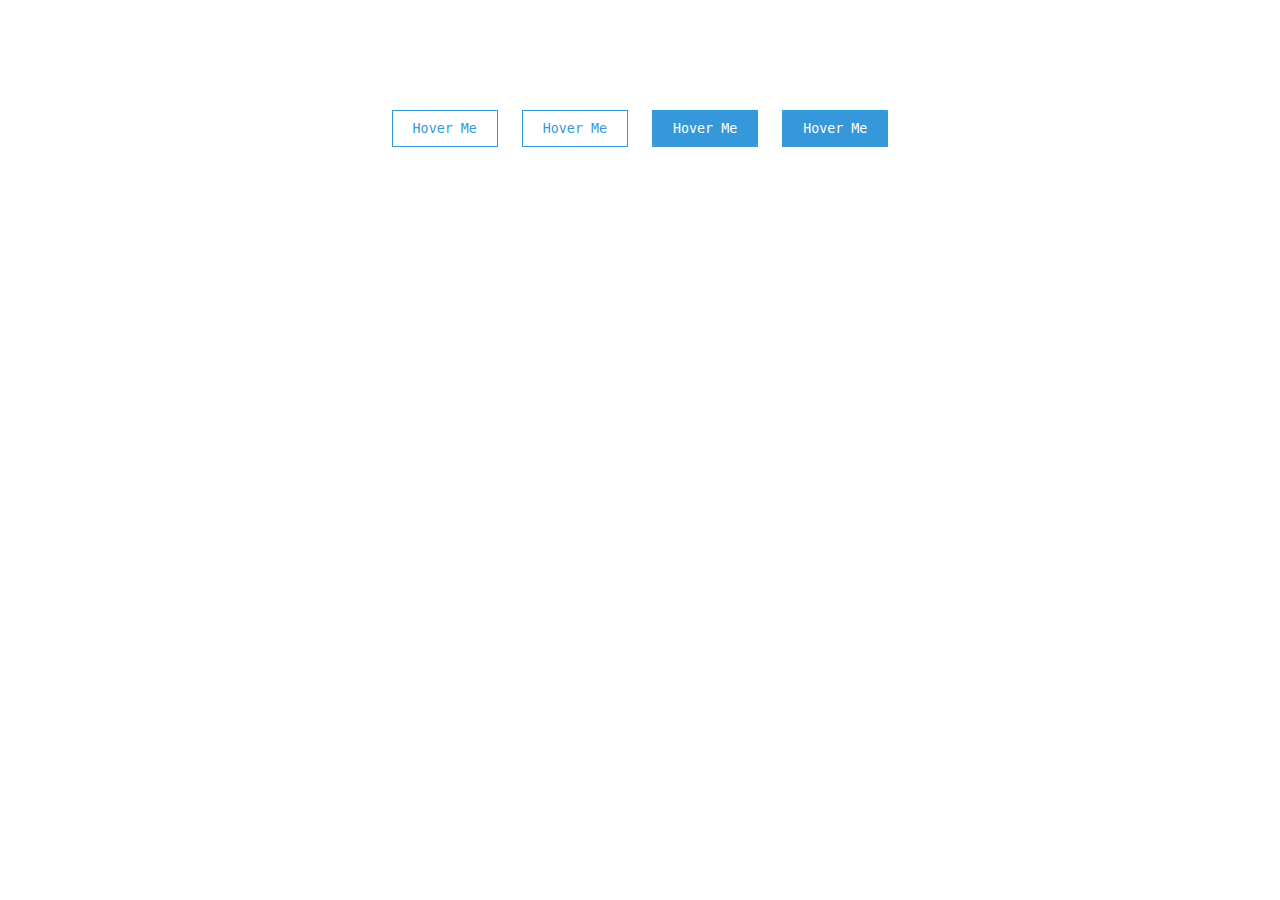
<file: index.html>
<!DOCTYPE html>
<html lang="en">
<head>
    <meta charset="UTF-8">
    <meta name="viewport" content="width=device-width, initial-scale=1.0">
    <title>Button Hover</title>
    <link rel="stylesheet" href="style.css">
</head>
<body>
    <div class="container">
        <button class="btn btn1">Hover Me</button>
        <button class="btn btn2">Hover Me</button>
        <button class="btn btn3">Hover Me</button>
        <button class="btn btn4">Hover Me</button>
    </div>
</body>
</html>
</file>
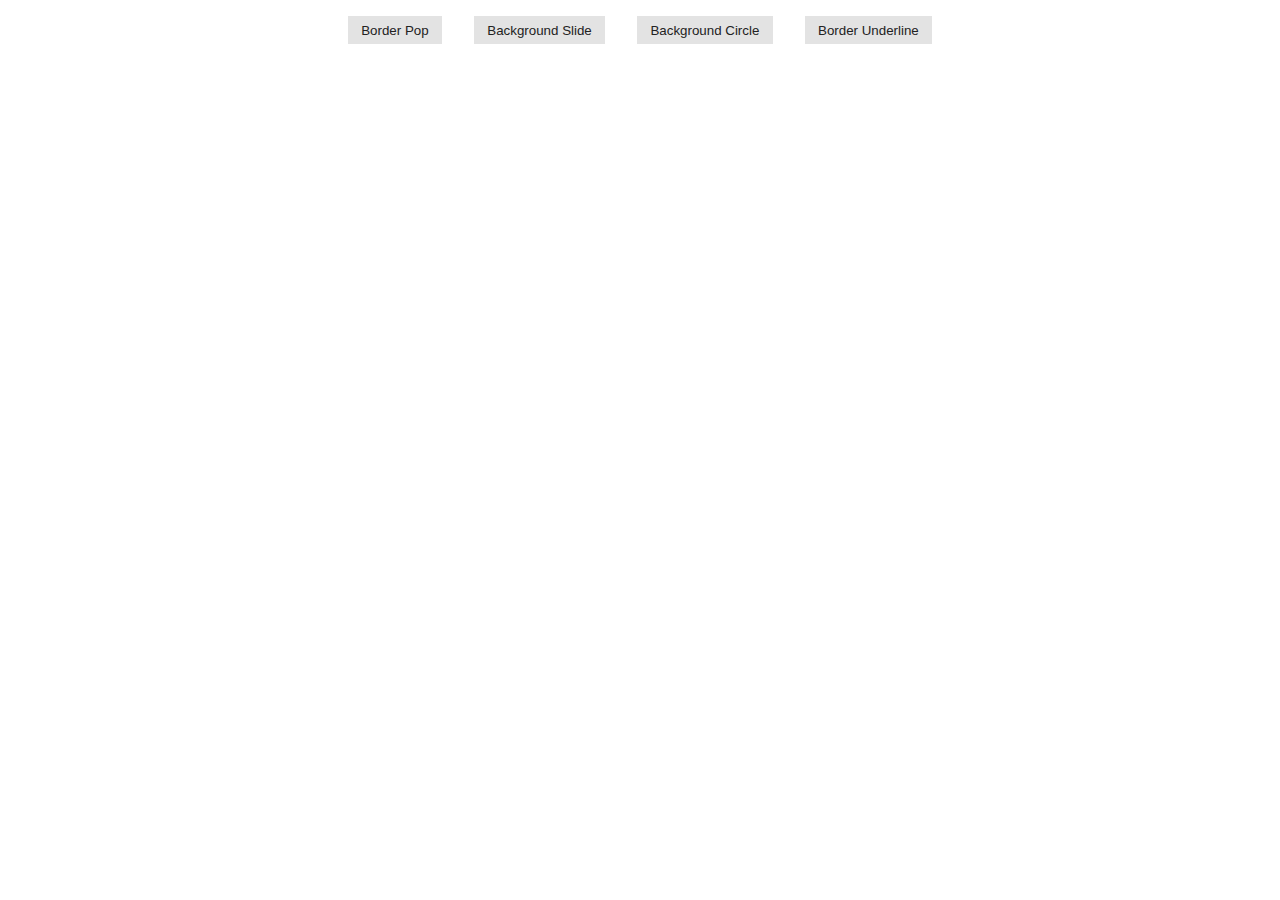
<file: index2.html>
<!DOCTYPE html>
<html lang="en">
<head>
  <meta charset="UTF-8">
  <meta name="viewport" content="width=device-width, initial-scale=1.0">
  <meta http-equiv="X-UA-Compatible" content="ie=edge">
  <link rel="stylesheet" href="style2.css">
  <title>Fancy Buttons</title>
</head>
<body>
  <button class="btn btn-border-pop">Border Pop</button>
  <button class="btn btn-background-slide">Background Slide</button>
  <button class="btn btn-background-circle">Background Circle</button>
  <button class="btn btn-border-underline">Border Underline</button>
</body>
</html>
</file>
<file: style.css>
body{
    margin: 0;
    padding: 0;
}

.container{
    text-align: center;
    margin-top: 100px;
} 

.btn{
    border: 1px solid #3498db;
    background: none;
    padding: 10px 20px;
    font-family: monospace;
    cursor: pointer;
    margin: 10px;
    transition: 0.8s;
    position: relative;
    overflow: hidden;
}

.btn1, .btn2{
    color:#3498db;
}

.btn3, .btn4{
    color: #fff;
}

.btn1:hover, .btn2:hover{
    color: #fff;
}

.btn3:hover, .btn4:hover{
    color:#3498db;
}

.btn::before{
    content: "";
    position: absolute;
    left: 0;
    width: 100%;
    height: 0%;
    background: #3498db;
    z-index: -1;
    transition: 0.8s;
}

.btn1::before, .btn3::before{
    top: 0;
    border-radius: 0 0 50% 50%;
}

.btn2::before, .btn4::before{
    bottom: 0;
    border-radius: 50% 50% 0 0;
}

.btn3::before, .btn4::before{
    height: 180%;
}

.btn1:hover::before, .btn2:hover::before{
    height: 180%;
}

.btn3:hover::before, .btn4:hover::before{
    height: 0%;
}
</file>
<file: style2.css>
*, *::before, *::after {
    box-sizing: border-box;
  }
  
  body {
    display: flex;
    justify-content: center;
    align-items: center;
    flex-wrap: wrap;
    margin: 0;
  }
  
  button {
    margin: 1rem;
  }
  
  .btn {
    background-color: var(--background-color);
    color: #222;
    padding: .5em 1em;
    border: none;
    outline: none;
    position: relative;
    cursor: pointer;
  
    --background-color: #E3E3E3;
    --border-size: 2px;
    --accent-color: #0AF;
  }
  
  .btn.btn-border-pop::before {
    content: '';
    position: absolute;
    top: 0;
    left: 0;
    right: 0;
    bottom: 0;
    z-index: -1;
    border: var(--border-size) solid var(--background-color);
    transition: top, left, right, bottom, 100ms ease-in-out;
  }
  
  .btn.btn-border-pop:hover::before,
  .btn.btn-border-pop:focus::before {
    top: calc(var(--border-size) * -2);
    left: calc(var(--border-size) * -2);
    right: calc(var(--border-size) * -2);
    bottom: calc(var(--border-size) * -2);
  }
  
  
  
  
  .btn.btn-background-slide::before {
    content: '';
    position: absolute;
    top: 0;
    left: 0;
    bottom: 0;
    right: 0;
    z-index: -1;
    background-color: var(--accent-color);
  
    transition: transform 300ms ease-in-out;
    transform: scaleX(0);
    transform-origin: left;
  }
  
  .btn.btn-background-slide:hover::before,
  .btn.btn-background-slide:focus::before {
    transform: scaleX(1);
  }
  
  .btn.btn-background-slide {
    transition: color 300ms ease-in-out;
    z-index: 1;
  }
  
  
  .btn.btn-background-slide:hover,
  .btn.btn-background-slide:focus {
    color: white;
  }
  
  
  
  
  
  .btn.btn-background-circle::before {
    content: '';
    position: absolute;
    top: 0;
    left: 0;
    right: 0;
    bottom: 0;
    z-index: -1;
    background-color: var(--background-color);
    border-radius: 50%;
    transition: transform 500ms ease-in-out;
  
    transform: scale(1.5);
  }
  
  .btn.btn-background-circle:hover::before,
  .btn.btn-background-circle:focus::before {
    transform: scale(0);
  }
  
  .btn.btn-background-circle {
    z-index: 1;
    overflow: hidden;
    background-color: var(--accent-color);
    transition: color 500ms ease-in-out;
  }
  
  .btn.btn-background-circle:hover,
  .btn.btn-background-circle:focus {
    color: white;
  }
  
  
  
  
  
  .btn.btn-border-underline::before {
    content: '';
    position: absolute;
    left: 0;
    right: 0;
    bottom: 0;
    height: var(--border-size);
    background-color: var(--accent-color);
    transition: transform 300ms ease-in-out;
  
    transform: scaleX(0);
  }
  
  .btn.btn-border-underline:hover::before,
  .btn.btn-border-underline:focus::before {
    transform: scaleX(1);
  }
</file>
